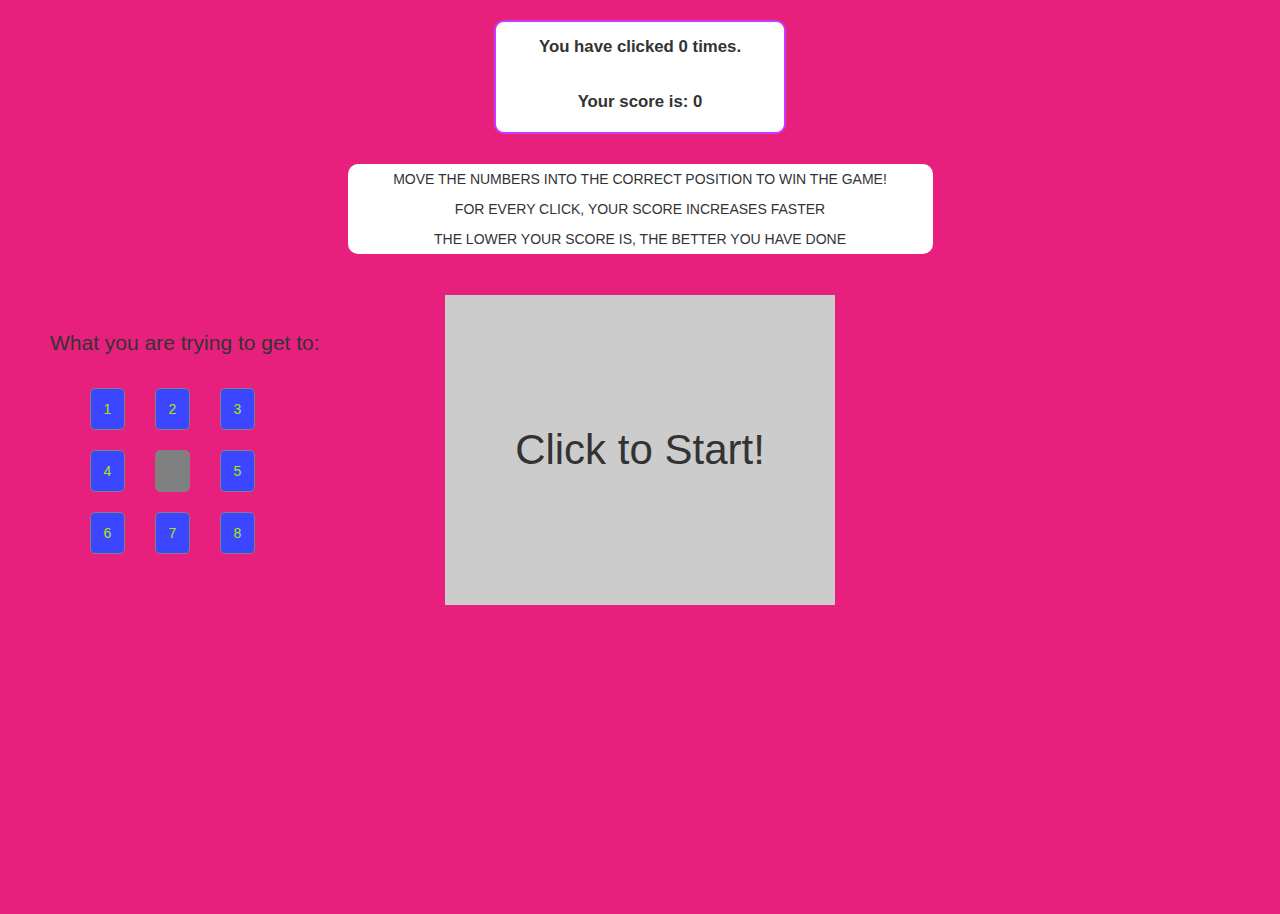
<file: index2.html>
<!DOCTYPE html>
<html lang="en">
  <head>
    <meta charset="utf-8">
    <meta http-equiv="X-UA-Compatible" content="IE=edge">
    <meta name="viewport" content="width=device-width, initial-scale=1">
    <title>Shifty</title>

  <link href="css\bootstrap.min.css" rel="stylesheet">
  <link href="css\styles2.css" rel="stylesheet">
  </head>
  <body>
    <div class="container">
      <div class="row">
        <div class="col-md-3 center scoring">
          <div>
            <label>You have clicked <span id="clicks">0</span> times.</label>
            <label>Your score is: <span id="score">0</span></label>
          </div>
        </div>
      </div>

      <div class="row">
        <div class="col-md-6 center instr">MOVE THE NUMBERS INTO THE CORRECT POSITION TO WIN THE GAME!<br>FOR EVERY CLICK, YOUR SCORE INCREASES FASTER<br>THE LOWER YOUR SCORE IS, THE BETTER YOU HAVE DONE</div>
      </div>
      <div class="row centered">
        <div class="cover col-md-6">Click to Start!</div>
      </div>
      <div class="row bottom_margin centered">
        <div class="center">
          <div class="col-md-2">
            <div class="box">1</div>
          </div>
          <div class="col-md-2">
            <div class="box">7</div>
          </div>
          <div class="col-md-2">
            <div class="box">3</div>
          </div>
        </div>
      </div>

      <div class="row bottom_margin centered">
        <div class="center">
          <div class="col-md-2">
            <div class="box">4</div>
          </div>
          <div class="col-md-2">
            <div class="none_box">&nbsp;</div>
          </div>
          <div class="col-md-2">
            <div class="box">5</div>
          </div>
        </div>
      </div>

      <div class="row bottom_margin centered">
        <div class="center">
          <div class="col-md-2">
            <div class="box">6</div>
          </div>
          <div class="col-md-2">
            <div class="box">2</div>
          </div>
          <div class="col-md-2">
            <div class="box">8</div>
          </div>
        </div>
      </div>
      <div class="row centered">
        <div class="finish col-md-6">Success!</div>
      </div>

      <div class="row">
        <div class="bigger col-md-4">What you are trying to get to:</div>
      </div>
      <div class="row bottom_margin centered">
        <div class="center">
          <div class="col-md-1">
            <div class="box2">1</div>
          </div>
          <div class="col-md-1">
            <div class="box2">2</div>
          </div>
          <div class="col-md-1">
            <div class="box2">3</div>
          </div>
        </div>
      </div>

      <div class="row bottom_margin centered">
        <div class="center">
          <div class="col-md-1">
            <div class="box2">4</div>
          </div>
          <div class="col-md-1">
            <div class="none_box2">&nbsp;</div>
          </div>
          <div class="col-md-1">
            <div class="box2">5</div>
          </div>
        </div>
      </div>

      <div class="row bottom_margin centered">
        <div class="center">
          <div class="col-md-1">
            <div class="box2">6</div>
          </div>
          <div class="col-md-1">
            <div class="box2">7</div>
          </div>
          <div class="col-md-1">
            <div class="box2">8</div>
          </div>
        </div>
      </div>
    </div>


    <script src="js\jquery.min.js"></script>
    <script src="js\bootstrap.min.js"></script>
    <script src="js\main2.js"></script>
  </body>
</html>
</file>
